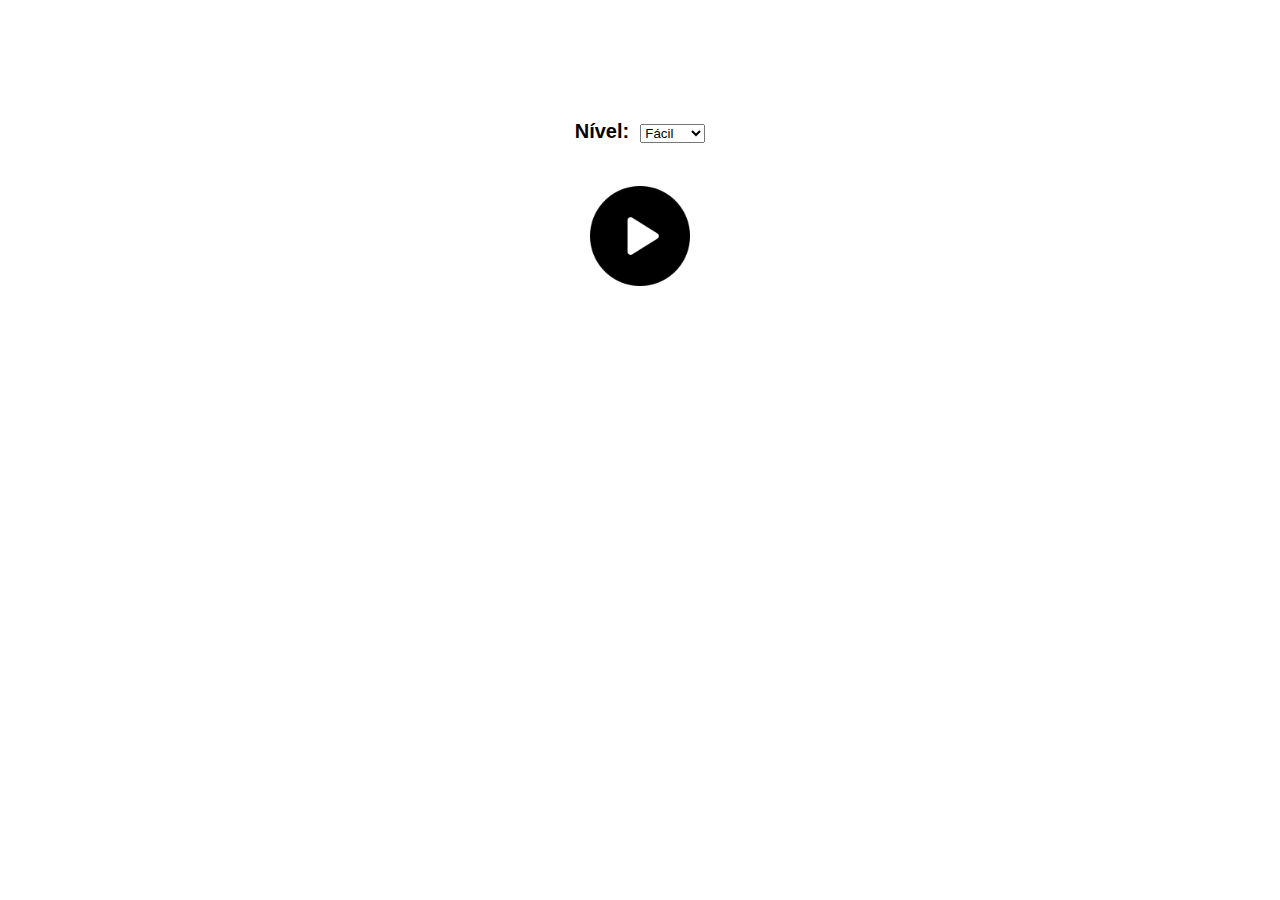
<file: Aula 9 - DOM e Eventos/Exercícios/Jogo/index.html>
<!DOCTYPE html>
<html lang="pt-br">
<head>
    <meta charset="UTF-8">
    <meta name="viewport" content="width=device-width, initial-scale=1.0">
    <title>Estourando Balões</title>
    <link rel="stylesheet" href="css/styles.css">
    <link rel="stylesheet" href="https://stackpath.bootstrapcdn.com/bootstrap/4.5.0/css/bootstrap.min.css" 
    integrity="sha384-9aIt2nRpC12Uk9gS9baDl411NQApFmC26EwAOH8WgZl5MYYxFfc+NcPb1dKGj7Sk" crossorigin="anonymous">
    <script type='text/javascript'>
        function iniciaJogo() {
            var nivel = document.getElementById('nivel').value;
                        
            window.location.href = 'jogo.html?' + nivel;
        }
    </script>

</head>
<body>
    <div class="menu">
        <div class="row">
            <div class="col-md-12">
                <!-- <form>
                    <label for="nomeJogador"><b>Jogador:&nbsp;</b>
                    </label><input type="text" id="nomeJogador" name="nomeJogador"><br><br>
                </form> -->
                <p>
                    <b>Nível:&nbsp;</b>
                    <select id="nivel">
                        <option value="1">Fácil</option>
                        <option value="2">Normal</option>
                        <option value="3">Difícil</option>
                    </select>
                </p>
                <span id="placar"></span>
            </div>
        </div>
        <div class="row">
            <div class="col-md-12">
                <br>
                <img src="imagens/play.png" onclick="iniciaJogo()">  
            </div>
        </div>
    </div>
        
    </div>
</body>
</html>
</file>
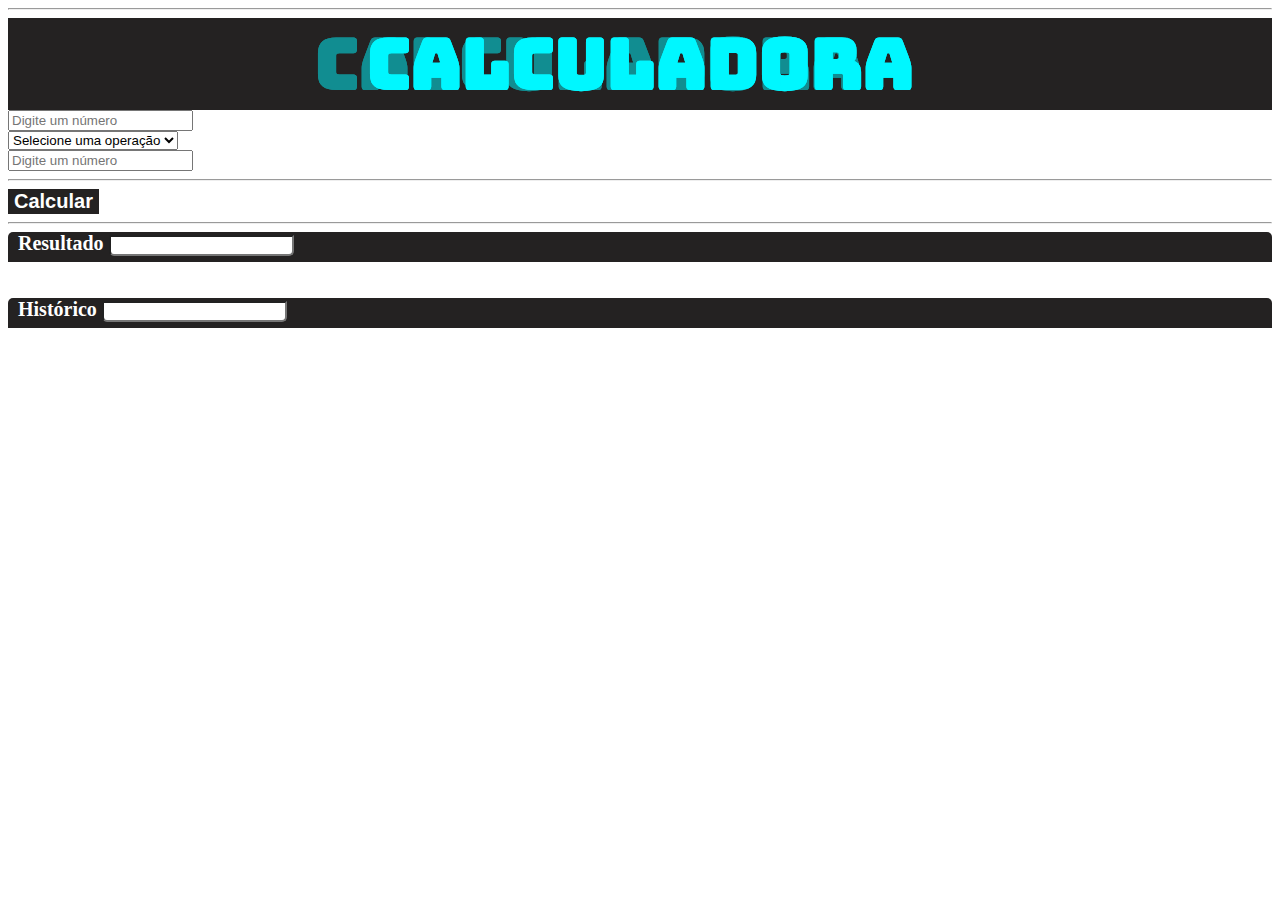
<file: Aula 9 - DOM e Eventos/Exercícios/Calculadora/calculadora.html>
<!DOCTYPE html>
<html lang="en">
<head>
    <meta charset="UTF-8">
    <meta name="viewport" content="width=device-width, initial-scale=1.0">

    <link rel="stylesheet" href="css/styles.css">
    <link rel="stylesheet" href="https://stackpath.bootstrapcdn.com/bootstrap/4.5.0/css/bootstrap.min.css" 
    integrity="sha384-9aIt2nRpC12Uk9gS9baDl411NQApFmC26EwAOH8WgZl5MYYxFfc+NcPb1dKGj7Sk" crossorigin="anonymous">
    <script src="js/calculadora.js" type="text/javascript"></script>

    <title>Calculadora</title>
</head>
<body>

    <hr>
    <div class="container">
        <div class="jumbotron">
            <div class="neon" data-text="CALCULADORA">CALCULADORA</div>        
        </div>
        <div class="row">
            <div class="col-md-4">
                <input type="text" id="num1" class="form-control" placeholder="Digite um número">
            </div>
            <div class="col-md-4">
                <select id="operacao" class="form-control">
                    <option value="" disabled selected>Selecione uma operação</option> 
                    <option value="1">Soma</option>
                    <option value="2">Subtração</option>
                    <option value="3">Divisão</option>
                    <option value="4">Multiplicação</option>
                </select>                           
            </div>   

            <div class="col-md-4">
                <input id='num2' type="text" class="form-control" placeholder="Digite um número">
            </div>
        </div>

        <hr>
        <div class="row">
            <div class="col-md-4"></div>
            <div class="col-md-4"></div>
            <div class="col-md-4">
                <button type="button" class="btn btn-lg btn-primary float-right"; 
                onclick="calcular()" data-text="Calcular"><b>Calcular</b></button>
            </div>
        </div>
        <hr>
        
        <div class="well">
            <h>&nbsp;&nbsp;Resultado</h> 
        <input id="resultado" type="text" class="form-control readonly" style="border-radius: 0px 0px 5px 5px;"> <!-- readonly torna o campo de apenas leitura-->
        </div><br><br>
        <div class="well">
            <h>&nbsp;&nbsp;Histórico</h> 
        <input id="historico" type="text" class="form-control readonly" style="border-radius: 0px 0px 5px 5px;">
        </div><br><br>
           
    </div>

    <script src="https://code.jquery.com/jquery-3.5.1.slim.min.js"
        integrity="sha384-DfXdz2htPH0lsSSs5nCTpuj/zy4C+OGpamoFVy38MVBnE+IbbVYUew+OrCXaRkfj"
        crossorigin="anonymous"></script>
    <script src="https://cdn.jsdelivr.net/npm/popper.js@1.16.0/dist/umd/popper.min.js"
        integrity="sha384-Q6E9RHvbIyZFJoft+2mJbHaEWldlvI9IOYy5n3zV9zzTtmI3UksdQRVvoxMfooAo"
        crossorigin="anonymous"></script>
    <script src="https://stackpath.bootstrapcdn.com/bootstrap/4.5.0/js/bootstrap.min.js"
        integrity="sha384-OgVRvuATP1z7JjHLkuOU7Xw704+h835Lr+6QL9UvYjZE3Ipu6Tp75j7Bh/kR0JKI"
        crossorigin="anonymous"></script>
</body>
</html>
</file>
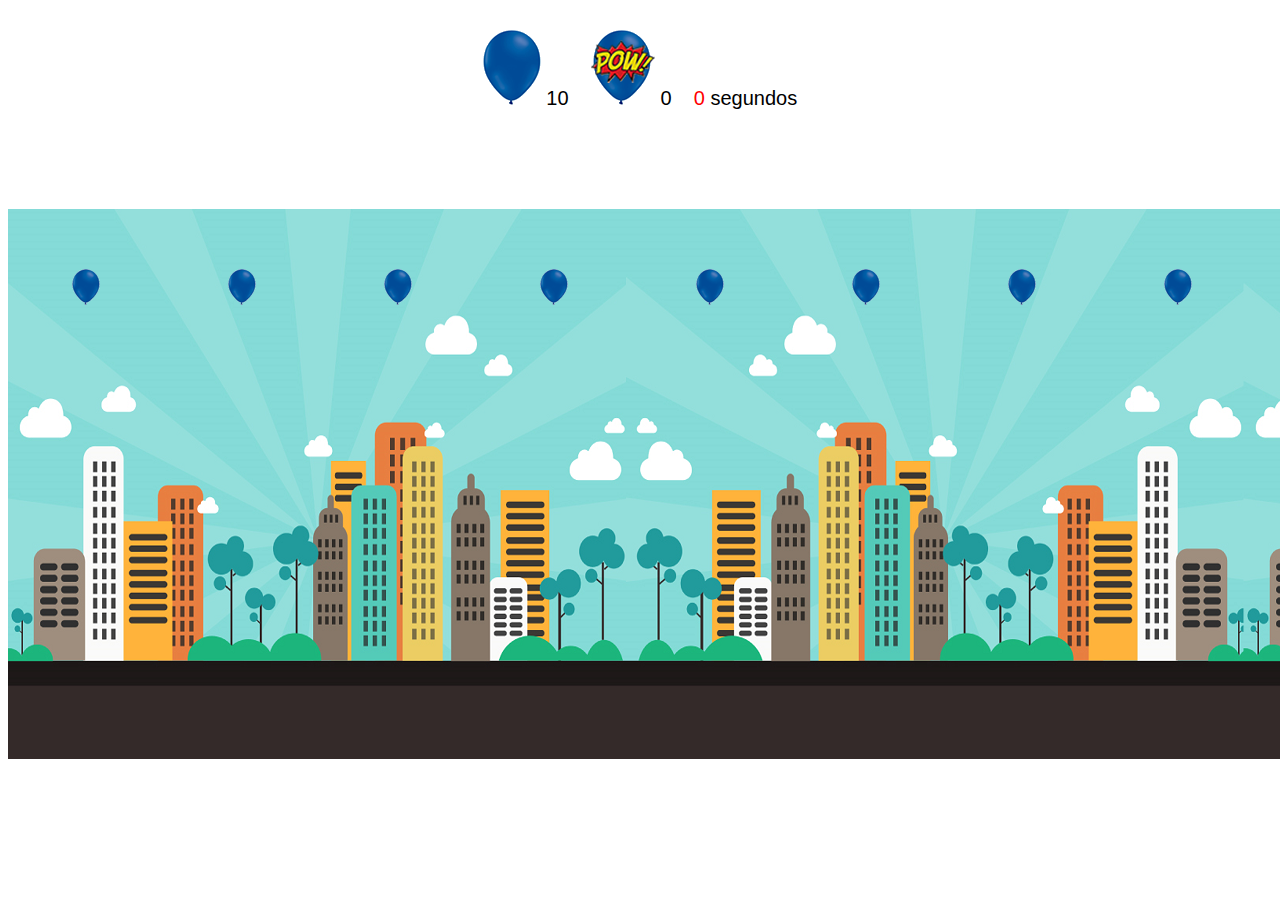
<file: Aula 9 - DOM e Eventos/Exercícios/Jogo/jogo.html>
<!DOCTYPE HTML>
<html lang="pt-br">

<head>
    <meta charset="UTF-8">
    <title>Estourando Balões</title>
    <link rel="stylesheet" href="css/styles2.css">
    <script src="js/jogo.js" type="text/javascript"></script>
</head>

<body onload="iniciaJogo()">
    
    <div class="menu">       
                           
        <img src="imagens/balao_azul_grande.png">               
        <span id="baloes_inteiros"></span>
              
        &nbsp;&nbsp;
        <img src="imagens/balao_azul_grande_estourado.png">                
        <span id="baloes_estourados"></span>
                
        &nbsp;&nbsp;
        <span id="cronometro" style="color: red;"></span>
        segundos  
         
        <br><br>
        <span id="mensagem"></span>
        
        <br><br>
        <span id="mensagem2"></span>

    </div>
    <div class="tela" style="background: url('imagens/fundo.png');">
        <span id="cenario"></span>
    </div>
</body>
</html>
</file>
<file: Aula 9 - DOM e Eventos/Exercícios/Jogo/css/styles.css>
.menu {   
    border: 0px solid black;
    width: 500px;
    height: auto;
    font-size: 20px;
    font-family: Verdana, Geneva, Tahoma, sans-serif;
    position: relative;
    margin-left: auto;
    margin-right: auto;
    margin-top: 50px;
    text-align: center;
    padding: 50px;
    
}

img {
    width: 100px;    
}

img:hover {
    cursor: pointer;
}
</file>
<file: Aula 9 - DOM e Eventos/Exercícios/Calculadora/css/styles.css>
@import url('https://fonts.googleapis.com/css2?family=Bungee&display=swap');

.jumbotron {
    font-family: 'Bungee', cursive !important;
    background-color: rgb(36, 34, 34) !important;
}

.btn{    
    background-color: rgb(36, 34, 34) !important;
    border: 0px !important;
    font-size: 20px !important;
    font-weight: bold !important;
    color: #fff;      
}


.well {
    background-color: rgb(36, 34, 34) !important;
    height: 30px !important; 
    border-radius: 5px 5px 0px 0px !important;
    color: white !important; 
    font-size: 20px !important;
    font-weight: bold !important;    
  
}


.neon {    
    position: relative;  
    font-size: 70px;
    color: #00f7ff;
    font-weight: bold;
    text-align: center; 
    text-shadow: 0px 0px 0px #01f7ff;      
    z-index: 1;              
}

.neon:after {    
    content: attr(data-text);
    position: absolute;  
    font-size: 70px;
    color: #00f7ff;
    opacity: 0.5;
    font-weight: bold;
    left: 24.3%;
    z-index: 0;                  
}

.neon::before {    
    content: '';
    background-color: #1c7a7e;
    z-index: -0;
}


select:active.option:active.option:hover {
    background-color: #01f7ff !important;
}
</file>
<file: Aula 9 - DOM e Eventos/Exercícios/Jogo/css/styles2.css>
.menu {
    border: 0px solid black;
    width: 650px;
    height: auto;
    font-size: 20px;
    font-family: Verdana, Geneva, Tahoma, sans-serif;
    position: relative;
    margin-left: auto;
    margin-right: auto;
    margin-top: 30px;
    text-align: center;
    padding-bottom: 30px;
}


.tela {
    width: 1585px; 
    height: 550px;    
    margin-left: 0px;   
}
</file>
